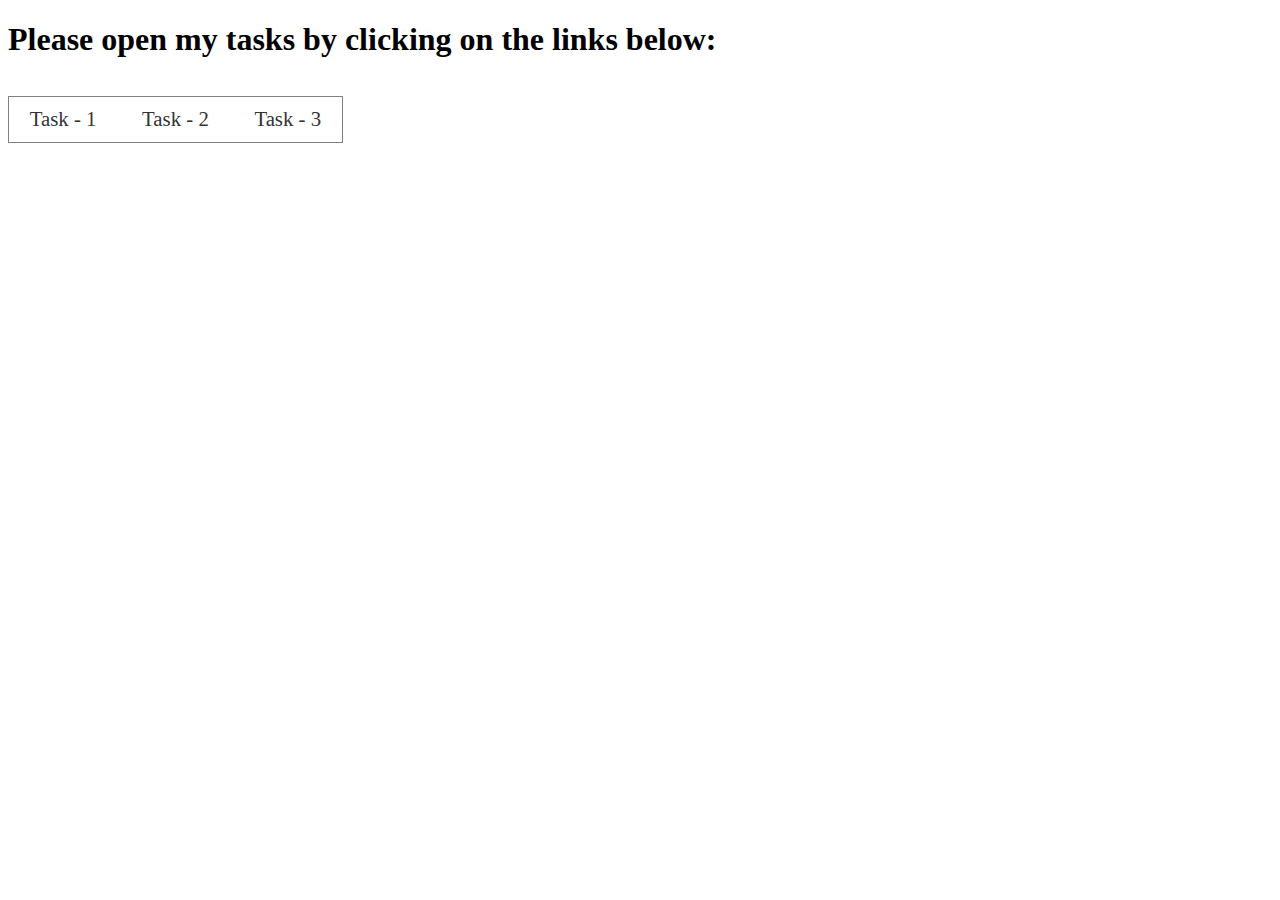
<file: index.html>
<!DOCTYPE html>
<html lang="en">
<head>
    <title>Tech Karo Test</title>
    <link rel="stylesheet" href="style.css">
</head>
<body>
    <h1>Please open my tasks by clicking on the links below:</h1>
    <ul>
        <li><a target="_blank" href="task-1/index.html">Task - 1</a></li>
        <li><a target="_blank" href="task-2/index.html">Task - 2</a></li>
        <li><a target="_blank" href="task-3/index.html">Task - 3</a></li>
    </ul>
</body>
</html>
</file>
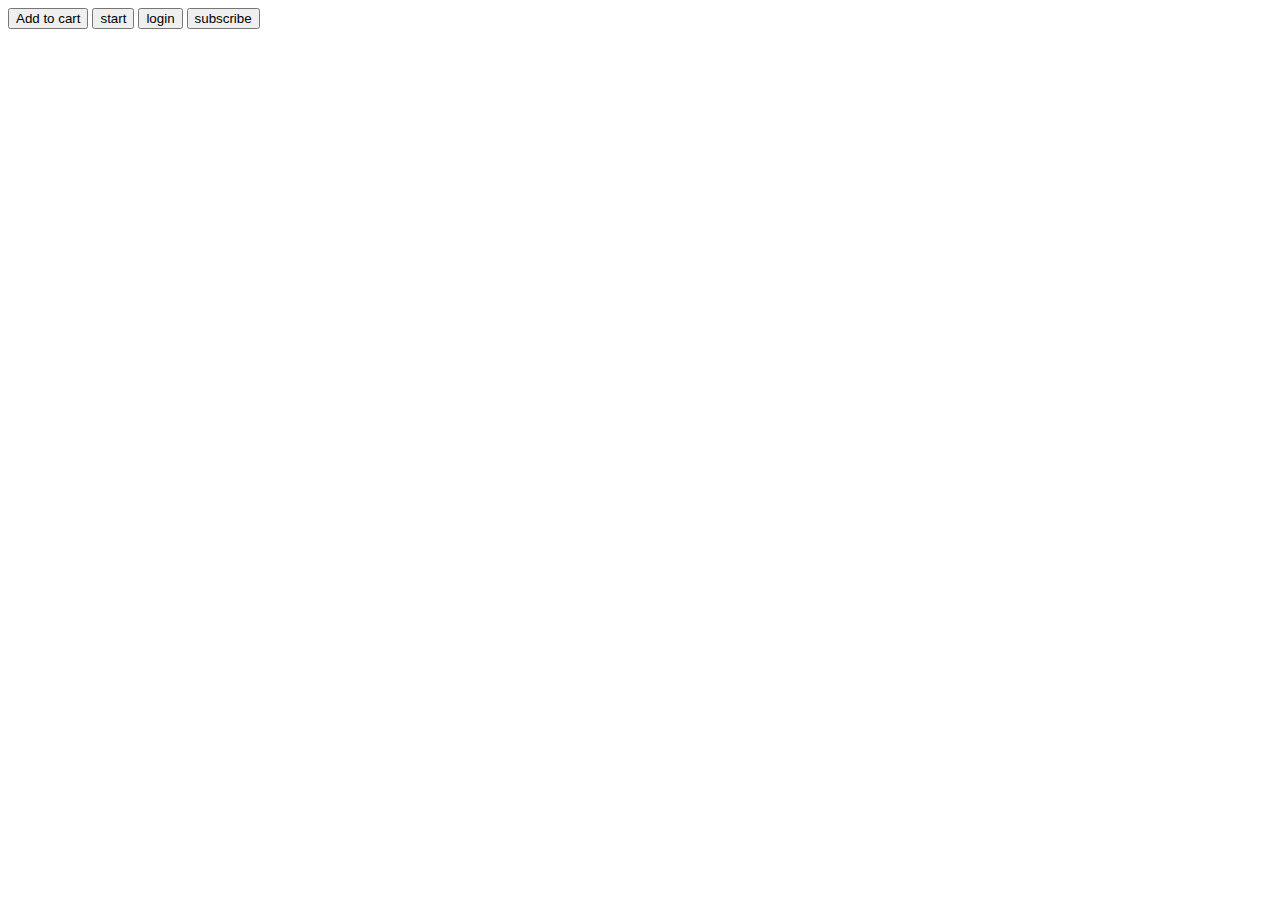
<file: task-1/index.html>
<!DOCTYPE html>
<html lang="en">

<head>
    <title>buttons</title>
    <link rel="stylesheet" href="https://use.fontawesome.com/releases/v5.8.1/css/all.css" integrity="sha384-50oBUHEmvpQ+1lW4y57PTFmhCaXp0ML5d60M1M7uH2+nqUivzIebhndOJK28anvf" crossorigin="anonymous">
</head>
<body>
<button>Add to cart</button>
<button>start</button>
<button>login</button>
<button>subscribe</button>
<i class="fab fa-twitter "></i>

</body>
</html>
</file>
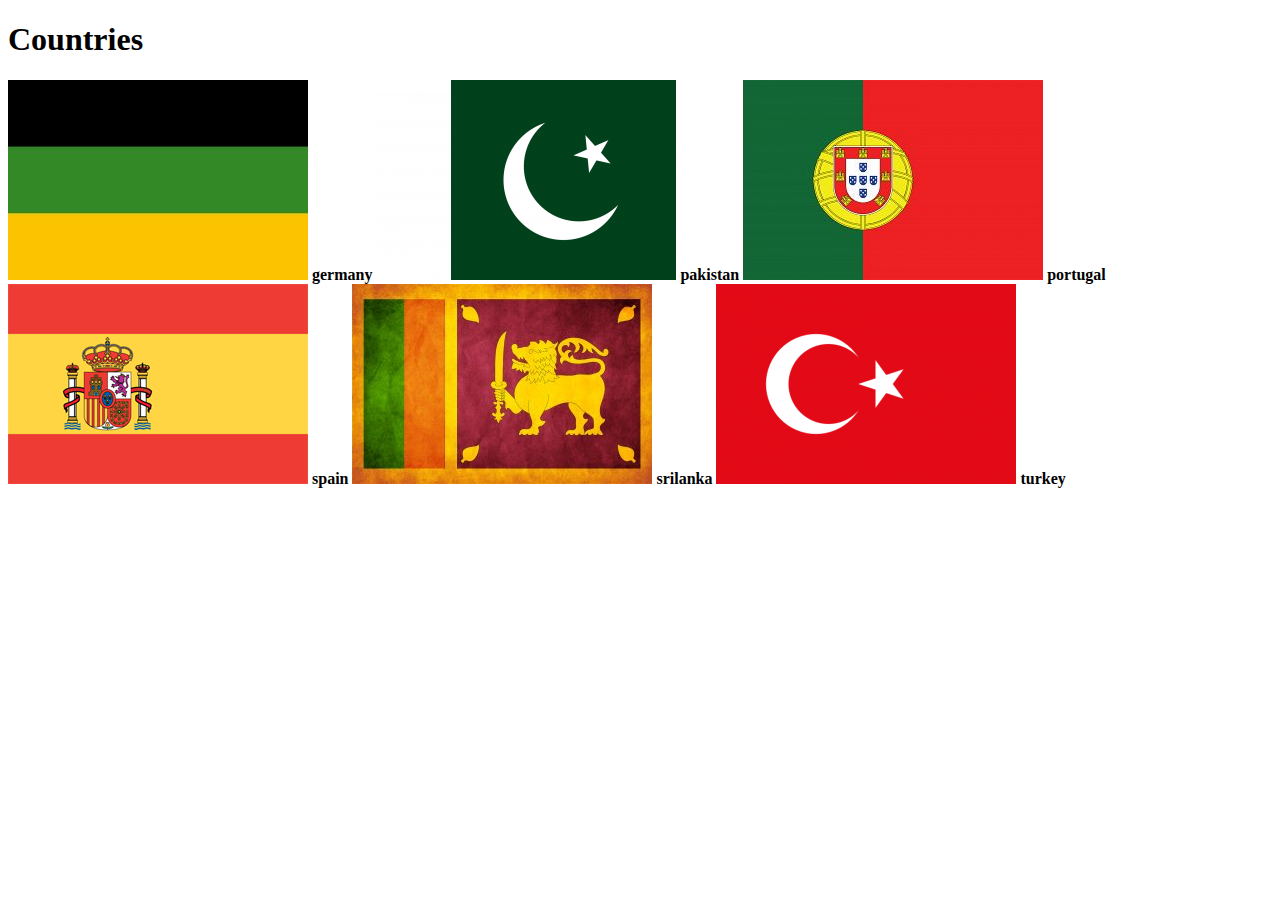
<file: task-2/index.html>
<!DOCTYPE html>
<html lang="en">
  <head>
    <title>flag</title>
    <link href="stylesheet" rel="C:\Users\labit\Desktop\TK-May-4-Test-master\mahnoor\task-2\#style.css">
  </head>
  <body>
    
<div class="h1">  
    <h1>Countries</h1>
      <img src="images\flags\germany.jpg" alt="image1">
      <b>germany<b>
      <img src="images\flags\pakistan.png" alt="image2">
      pakistan
      <img src="images\flags\portugal.jpg" alt="image3">
      portugal
      <img src="images\flags\spain.jpg" alt="image5">
      spain
      <img src="images\flags\srilanka.jpg" alt="image6">
      srilanka
      <img src="images\flags\turkey.png" alt="image7">
      turkey
  </body>
</html>
</file>
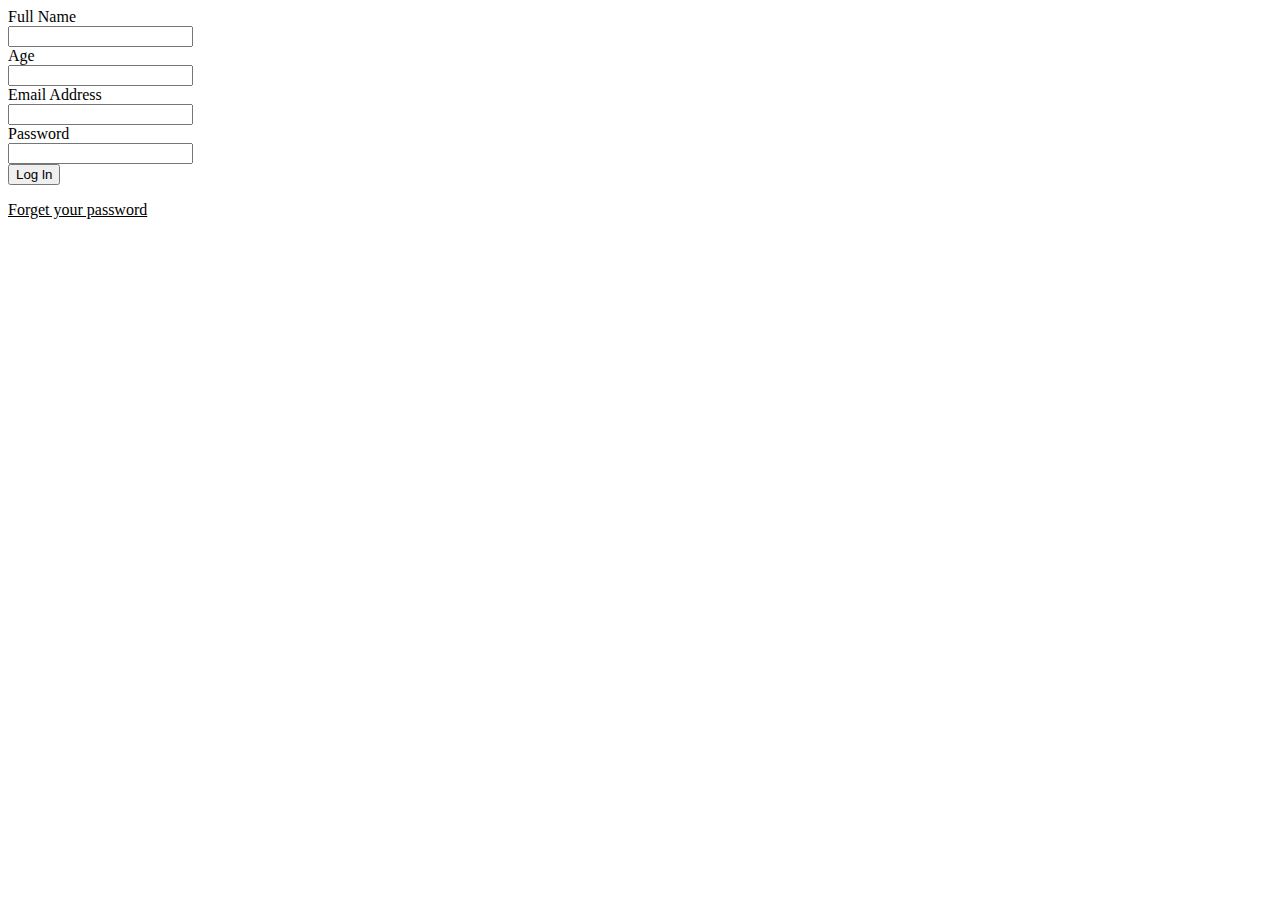
<file: task-3/index.html>
<!DOCTYPE html>
<html lang="en">
  <head>
    <title>login</title>
    <link  href="C:\Users\labit\Desktop\TK-May-4-Test-master\mahnoor\task-3\#style.css"rel="stylesheet">
  </head>
  <body>
    Full Name <br><input type="text" ><br>
    Age       <br><input type="number" ><br>
    Email Address<br> <input type="textnumber" ><br>
    Password <br><input type="textnumber" ><br>
    <button>Log ln</button>
    <p><u>Forget your password</u</p> 
  </body>
</html>
</file>
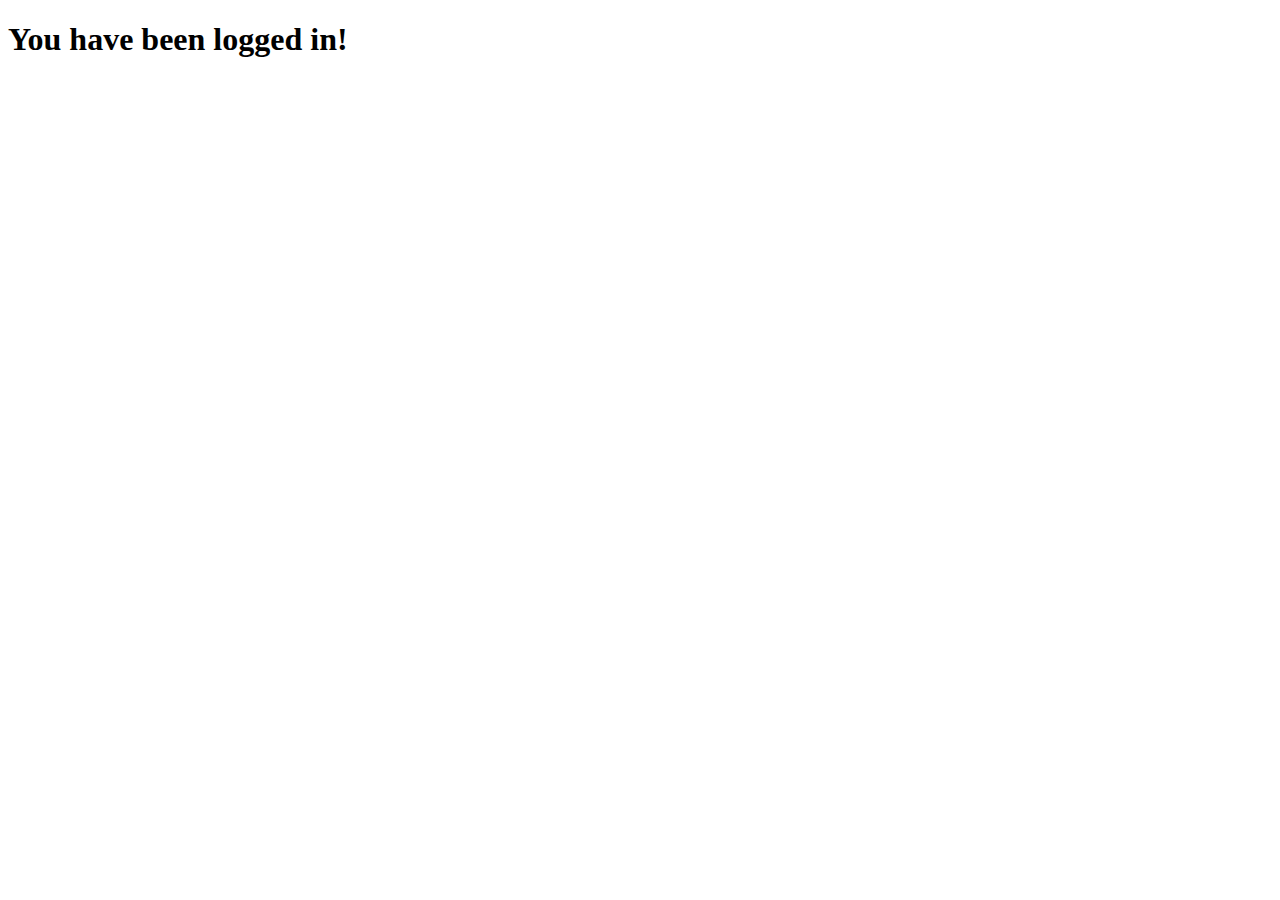
<file: task-3/logged-in.html>
<!DOCTYPE html>
<html lang="en">
<head>
    <meta charset="UTF-8">
    <meta name="viewport" content="width=device-width, initial-scale=1.0">
    <meta http-equiv="X-UA-Compatible" content="ie=edge">
    <title>Document</title>
</head>
<body>
    <h1>You have been logged in!</h1>
</body>
</html>
</file>
<file: style.css>
li {
    padding: 0.5em 1em;
    display: inline-block;
    font-size: 1.3em;
}

ul {
    list-style: none;
    border: 1px solid grey;
    display: inline-block;
    padding: 0;
}

a {
    text-decoration: none;
    color: #333;
}

li:hover {
    background-color: orange;
    cursor: pointer;
}

li:hover a {
    color: white;
}
</file>
